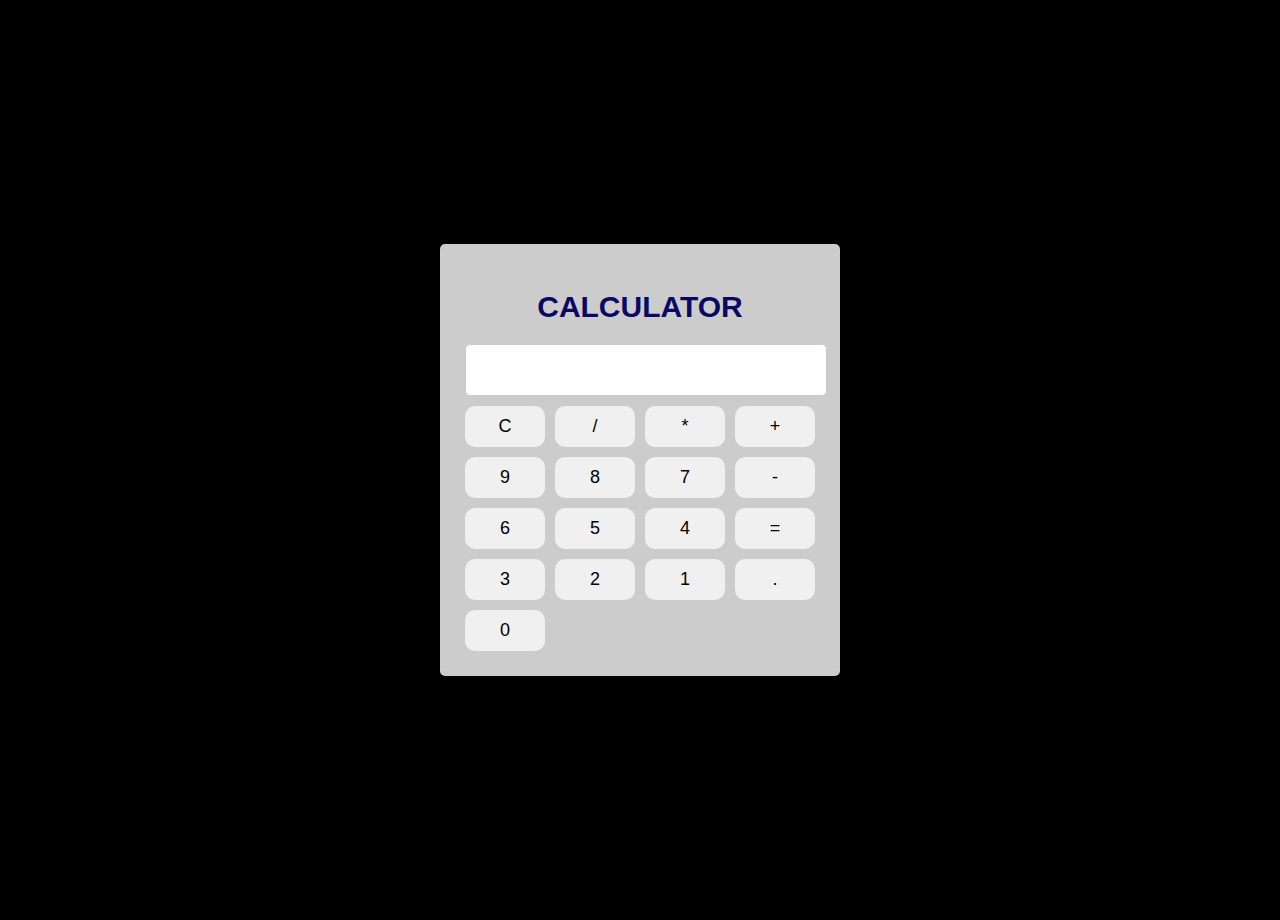
<file: cal.html>
<!DOCTYPE html>
<html lang="en" dir="str">
    <head>
        <meta charset="UTF-8">
        <title>Calculator</title>
        <link rel="stylesheet" href="cal.css">
        <script src="cal.js"></script>
    </head>

    <body>
        <div class="container">
        <h1>CALCULATOR</h1>
        <input type="text" id="display" readonly>
        <div class="buttons">
            <button onclick="clearDisplay()">C</button>
            <button onclick="appendToDisplay('/')">/</button>
            <button onclick="appendToDisplay('*')">*</button>
            <button onclick="appendToDisplay('+')">+</button>
            <button onclick="appendToDisplay('9')">9</button>
            <button onclick="appendToDisplay('8')">8</button>
            <button onclick="appendToDisplay('7')">7</button>
            <button onclick="appendToDisplay('-')">-</button>
            <button onclick="appendToDisplay('6')">6</button>
            <button onclick="appendToDisplay('5')">5</button>
            <button onclick="appendToDisplay('4')">4</button>
            <button onclick="calculate()">=</button>
            <button onclick="appendToDisplay('3')">3</button>
            <button onclick="appendToDisplay('2')">2</button>
            <button onclick="appendToDisplay('1')">1</button>
            <button onclick="appendToDisplay('.')">.</button>
            <button onclick="appendToDisplay('0')">0</button>
            

        </div>
    </div>
   
</body>

</html>
</file>
<file: cal.css>
body{
    font-family: 'Times New Roman', Times, serif;
    display:flex;
    justify-content: center;
    align-items: center;
    background-color:#000000;
    height:100vh;
    margin:10px;
}

h1{
    font-size: 30px;
    text-align: center;
    font-family: 'Franklin Gothic Medium', 'Arial Narrow', Arial, sans-serif;
    color:rgb(9, 9, 101);
}

.container{
    border: 5px solid #ccc;
    border-radius: 5px;
    padding: 20px;
    width: 350px;
    background-color:#ccc;
}

#display{
    width: 100%;
    height: 40px;
    font-size: 20px;
    text-align: right;
    margin-bottom: 10px;
    border: 1px solid #ccc;
    border-radius: 5px;
    padding: 5px;
}

.buttons{
    display:grid;
    grid-template-columns: repeat(4,1fr);
    gap:10px;
}

button{
    font-size: 18px;
    padding: 10px;
    border: none;
    border-radius: 10px;
    cursor: pointer;
    background-color: #f0f0f0;
}

button:hover {
    background-color: #ccc;
}
</file>
